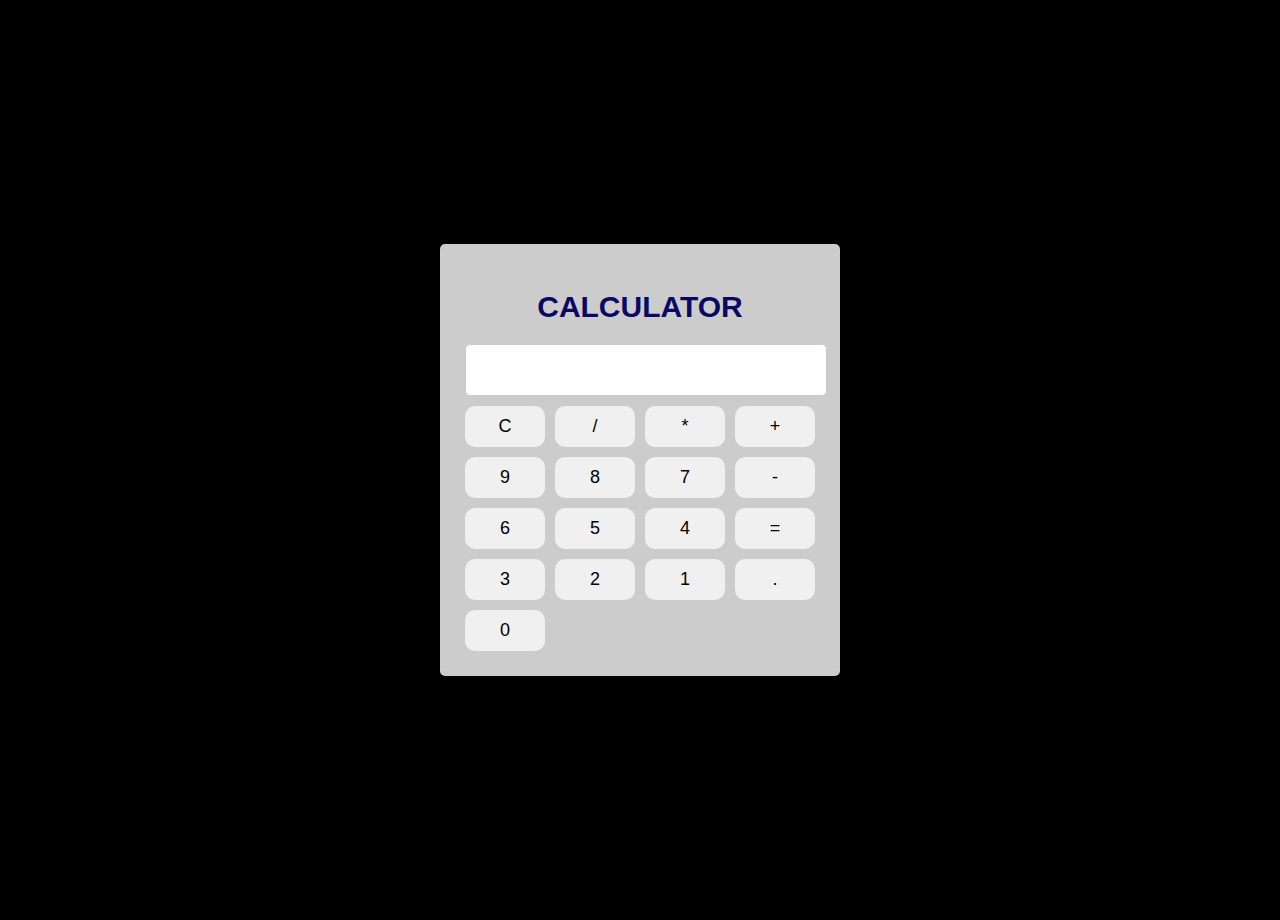
<file: cal.html>
<!DOCTYPE html>
<html lang="en" dir="str">
    <head>
        <meta charset="UTF-8">
        <title>Calculator</title>
        <link rel="stylesheet" href="cal.css">
        <script src="cal.js"></script>
    </head>

    <body>
        <div class="container">
        <h1>CALCULATOR</h1>
        <input type="text" id="display" readonly>
        <div class="buttons">
            <button onclick="clearDisplay()">C</button>
            <button onclick="appendToDisplay('/')">/</button>
            <button onclick="appendToDisplay('*')">*</button>
            <button onclick="appendToDisplay('+')">+</button>
            <button onclick="appendToDisplay('9')">9</button>
            <button onclick="appendToDisplay('8')">8</button>
            <button onclick="appendToDisplay('7')">7</button>
            <button onclick="appendToDisplay('-')">-</button>
            <button onclick="appendToDisplay('6')">6</button>
            <button onclick="appendToDisplay('5')">5</button>
            <button onclick="appendToDisplay('4')">4</button>
            <button onclick="calculate()">=</button>
            <button onclick="appendToDisplay('3')">3</button>
            <button onclick="appendToDisplay('2')">2</button>
            <button onclick="appendToDisplay('1')">1</button>
            <button onclick="appendToDisplay('.')">.</button>
            <button onclick="appendToDisplay('0')">0</button>
            

        </div>
    </div>
   
</body>

</html>
</file>
<file: cal.css>
body{
    font-family: 'Times New Roman', Times, serif;
    display:flex;
    justify-content: center;
    align-items: center;
    background-color:#000000;
    height:100vh;
    margin:10px;
}

h1{
    font-size: 30px;
    text-align: center;
    font-family: 'Franklin Gothic Medium', 'Arial Narrow', Arial, sans-serif;
    color:rgb(9, 9, 101);
}

.container{
    border: 5px solid #ccc;
    border-radius: 5px;
    padding: 20px;
    width: 350px;
    background-color:#ccc;
}

#display{
    width: 100%;
    height: 40px;
    font-size: 20px;
    text-align: right;
    margin-bottom: 10px;
    border: 1px solid #ccc;
    border-radius: 5px;
    padding: 5px;
}

.buttons{
    display:grid;
    grid-template-columns: repeat(4,1fr);
    gap:10px;
}

button{
    font-size: 18px;
    padding: 10px;
    border: none;
    border-radius: 10px;
    cursor: pointer;
    background-color: #f0f0f0;
}

button:hover {
    background-color: #ccc;
}
</file>
